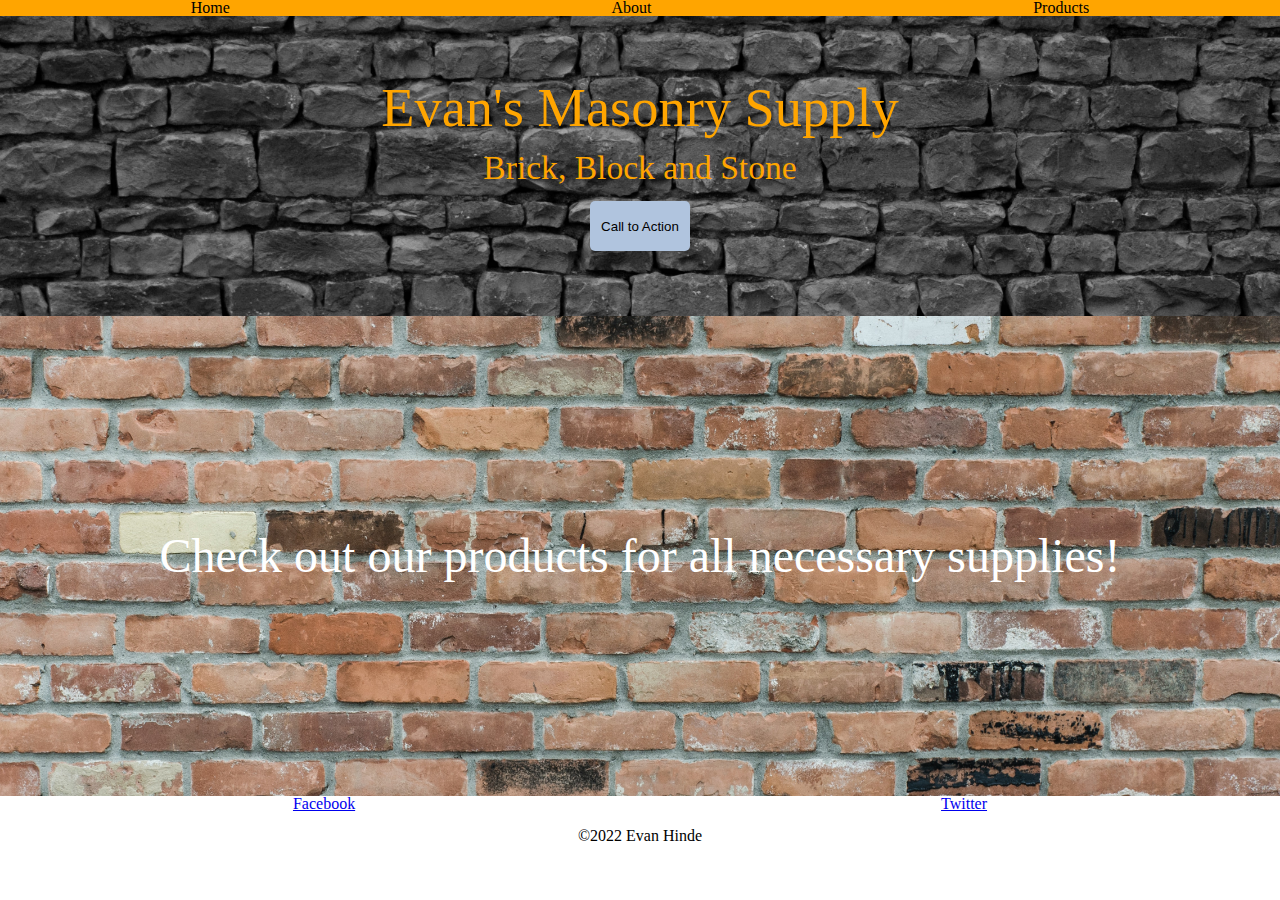
<file: Semester Project/index.html>
<!DOCTYPE html>
<html lang="en">
    <head>
        <meta charset="UTF-8">
        <meta http-equiv="X-UA-Compatible" content="IE=edge">
        <meta name="viewport" content="width=device-width, initial-scale=1.0">
        <link rel="stylesheet" href="./styles/styles.home.css">
        <title>Semester Project</title>
    </head>
    <body>
        <nav>
            <ul>
                <li><a href="index.html">Home</a></li>
                <li><a href="about.html">About</a></li>
                <li><a href="products.html">Products</a></li>
            </ul>
        </nav>

        <header>
            <h1>Evan's Masonry Supply</h1>
            <h2>Brick, Block and Stone</h2>
            <button>Call to Action</button>
        </header>

        <div id="content">
        <main>
            <article>
                Check out our products for all necessary supplies!
            </article>

        </main>
        <footer>
            <nav>
                <ul>
                    <li><a href="#">Facebook</a></li>
                    <li><a href="#">Twitter</a></li>
                </ul>
            </nav>

            <p>&copy;2022 Evan Hinde</p>
        </footer>

    </body>
</html>
</file>
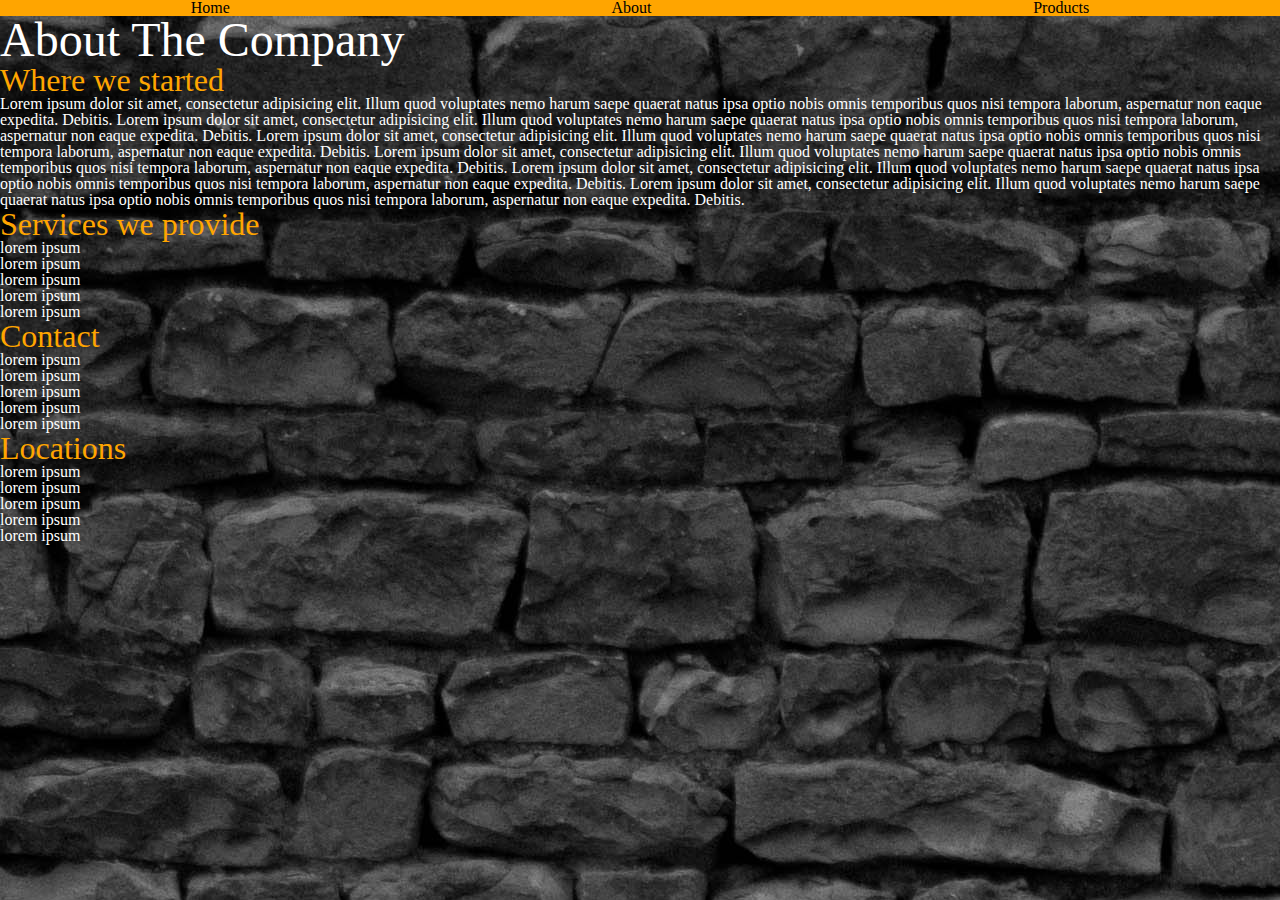
<file: Semester Project/about.html>
<!DOCTYPE html>
<html lang="en">
<head>
    <meta charset="UTF-8">
    <meta http-equiv="X-UA-Compatible" content="IE=edge">
    <meta name="viewport" content="width=
    </nav>, initial-scale=1.0">
    <link rel="stylesheet" href="./styles/styles.about.css">
    <title>Document</title>
</head>
<body>
    <nav>
        <ul>
            <li><a href="index.html">Home</a></li>
            <li><a href="about.html">About</a></li>
            <li><a href="products.html">Products</a></li>
        </ul>
    </nav>
  
    <h1>
        About The Company
    </h1>

    <header>
        Where we started
    </header>

    <p>Lorem ipsum dolor sit amet, consectetur adipisicing elit. Illum quod voluptates nemo harum saepe quaerat natus ipsa optio nobis omnis temporibus quos nisi tempora laborum, aspernatur non eaque expedita. Debitis.
        Lorem ipsum dolor sit amet, consectetur adipisicing elit. Illum quod voluptates nemo harum saepe quaerat natus ipsa optio nobis omnis temporibus quos nisi tempora laborum, aspernatur non eaque expedita. Debitis.
        Lorem ipsum dolor sit amet, consectetur adipisicing elit. Illum quod voluptates nemo harum saepe quaerat natus ipsa optio nobis omnis temporibus quos nisi tempora laborum, aspernatur non eaque expedita. Debitis.
        Lorem ipsum dolor sit amet, consectetur adipisicing elit. Illum quod voluptates nemo harum saepe quaerat natus ipsa optio nobis omnis temporibus quos nisi tempora laborum, aspernatur non eaque expedita. Debitis.
        Lorem ipsum dolor sit amet, consectetur adipisicing elit. Illum quod voluptates nemo harum saepe quaerat natus ipsa optio nobis omnis temporibus quos nisi tempora laborum, aspernatur non eaque expedita. Debitis.
        Lorem ipsum dolor sit amet, consectetur adipisicing elit. Illum quod voluptates nemo harum saepe quaerat natus ipsa optio nobis omnis temporibus quos nisi tempora laborum, aspernatur non eaque expedita. Debitis.
    </p>

    <header>
        Services we provide
    </header>

    <p>
        <ul>
            <li>lorem ipsum</li>
            <li>lorem ipsum</li>
            <li>lorem ipsum</li>
            <li>lorem ipsum</li>
            <li>lorem ipsum</li>
        </ul>
    </p>

    <header>
        Contact
    </header>

    <p>
        <ul>
            <li>lorem ipsum</li>
            <li>lorem ipsum</li>
            <li>lorem ipsum</li>
            <li>lorem ipsum</li>
            <li>lorem ipsum</li>
        </ul>
    </p>
    

    <header>
        Locations
    </header>

    <p>
        <ul>
            <li>lorem ipsum</li>
            <li>lorem ipsum</li>
            <li>lorem ipsum</li>
            <li>lorem ipsum</li>
            <li>lorem ipsum</li>
        </ul>
    </p>
</file>
<file: Semester Project/styles/styles.home.css>
@import url(./reset.css);

/*Main Nav*/
body > nav ul {
    display: flex;
    justify-content: 
    space-around;
    background: orange;
}

body > nav il {
    padding: 1em;
}

body > nav a {
    text-decoration: none;
    color: black;
}

body > nav a:hover {
    color: blue;
}

/*HEADER*/
body > header {
    height: 300px;
    background: url(../images/sophie-louisnard-048VW0nu_Sk-unsplash.jpg);
    background-size: cover;
    background-position: 
    center;
    display: flex;
    flex-direction: column;
    justify-content: center;
    align-items: center;
    gap: 1em;
    color: orange;
}

body > header h1 {
    font-size: 3.4em;
}
body > header h2 {
    font-size: 2.1em;
}

button {
    width: 100px;
    height: 50px;
    border: none;
    border-radius: 5px;
    background: lightsteelblue;
}

/*MAIN*/
main {
    background: url(../images/math-xMfp5hVmJVw-unsplash.jpg);
    background-size: cover;
    display: flex;
    flex-wrap: wrap;
    justify-content: center;
    order: 2;
}

article {
    width: 100%;
    height: 10em;
    font-size: 3em;
    justify-content: center;
    display: flex;
    flex-direction: column;
    align-items: center;
    color: white;
}

/*FOOTER*/
footer ul{
    display: flex;
    justify-content: space-around;
}

footer p {
    text-align: center;
    margin-top: 1em;
}
</file>
<file: Semester Project/styles/styles.about.css>
@import url(./reset.css);


body > nav ul {
    display: flex;
    justify-content: 
    space-around;
    background: orange;
}

nav il {
    padding: 1em;
}

nav a {
    text-decoration: none;
    color: black;
}

nav a:hover {
    color: blue;
}

h1 {
    font-size: 3em;
    color: white
}

header {
    font-size: 2em;
    color: orange;
}

body {
    background: url(../images/sophie-louisnard-048VW0nu_Sk-unsplash.jpg)
}

body > p {
    color: white;
}

li {
    color: white;
}
</file>
